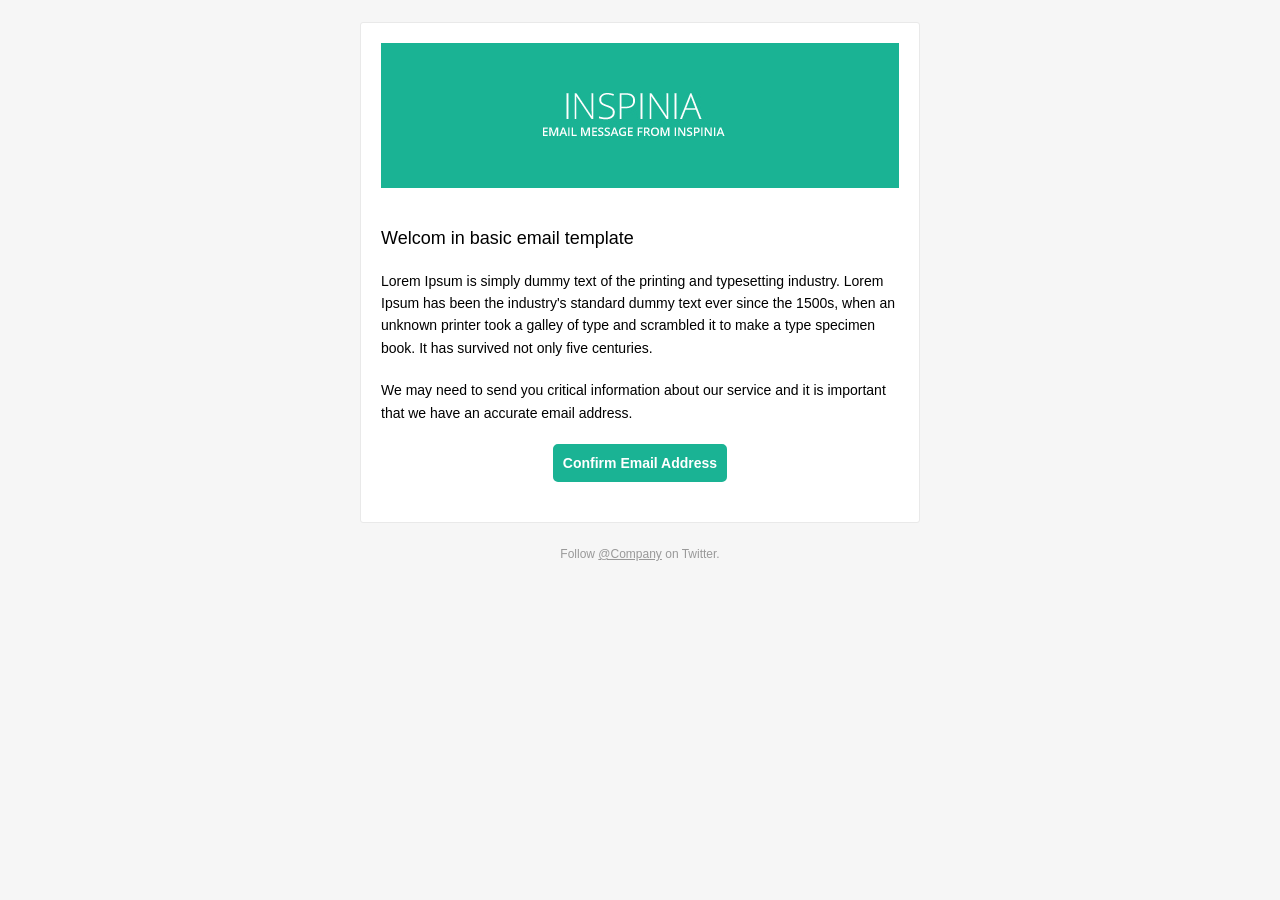
<file: war/referidosrrvv-1.0/email_templates/action.html>
<!DOCTYPE html PUBLIC "-//W3C//DTD XHTML 1.0 Transitional//EN" "http://www.w3.org/TR/xhtml1/DTD/xhtml1-transitional.dtd">
<html xmlns="http://www.w3.org/1999/xhtml">

<!-- Mirrored from webapplayers.com/inspinia_admin-v2.7.1/email_templates/action.html by HTTrack Website Copier/3.x [XR&CO'2010], Sun, 28 Jan 2018 18:22:51 GMT -->
<head>
    <meta name="viewport" content="width=device-width" />
    <meta http-equiv="Content-Type" content="text/html; charset=UTF-8" />
    <title>Actionable emails e.g. reset password</title>
    <link href="styles.css" media="all" rel="stylesheet" type="text/css" />
</head>

<body>

<table class="body-wrap">
    <tr>
        <td></td>
        <td class="container" width="600">
            <div class="content">
                <table class="main" width="100%" cellpadding="0" cellspacing="0">
                    <tr>
                        <td class="content-wrap">
                            <table  cellpadding="0" cellspacing="0">
                                <tr>
                                    <td>
                                        <img class="img-responsive" src="img/header.jpg"/>
                                    </td>
                                </tr>
                                <tr>
                                    <td class="content-block">
                                        <h3>Welcom in basic email template</h3>
                                    </td>
                                </tr>
                                <tr>
                                    <td class="content-block">
                                        Lorem Ipsum is simply dummy text of the printing and typesetting industry. Lorem Ipsum has been the industry's standard dummy text ever since the 1500s, when an unknown printer took a galley of type and scrambled it to make a type specimen book. It has survived not only five centuries.
                                    </td>
                                </tr>
                                <tr>
                                    <td class="content-block">
                                        We may need to send you critical information about our service and it is important that we have an accurate email address.
                                    </td>
                                </tr>
                                <tr>
                                    <td class="content-block aligncenter">
                                        <a href="#" class="btn-primary">Confirm email address</a>
                                    </td>
                                </tr>
                              </table>
                        </td>
                    </tr>
                </table>
                <div class="footer">
                    <table width="100%">
                        <tr>
                            <td class="aligncenter content-block">Follow <a href="#">@Company</a> on Twitter.</td>
                        </tr>
                    </table>
                </div></div>
        </td>
        <td></td>
    </tr>
</table>

</body>

<!-- Mirrored from webapplayers.com/inspinia_admin-v2.7.1/email_templates/action.html by HTTrack Website Copier/3.x [XR&CO'2010], Sun, 28 Jan 2018 18:22:52 GMT -->
</html>
</file>
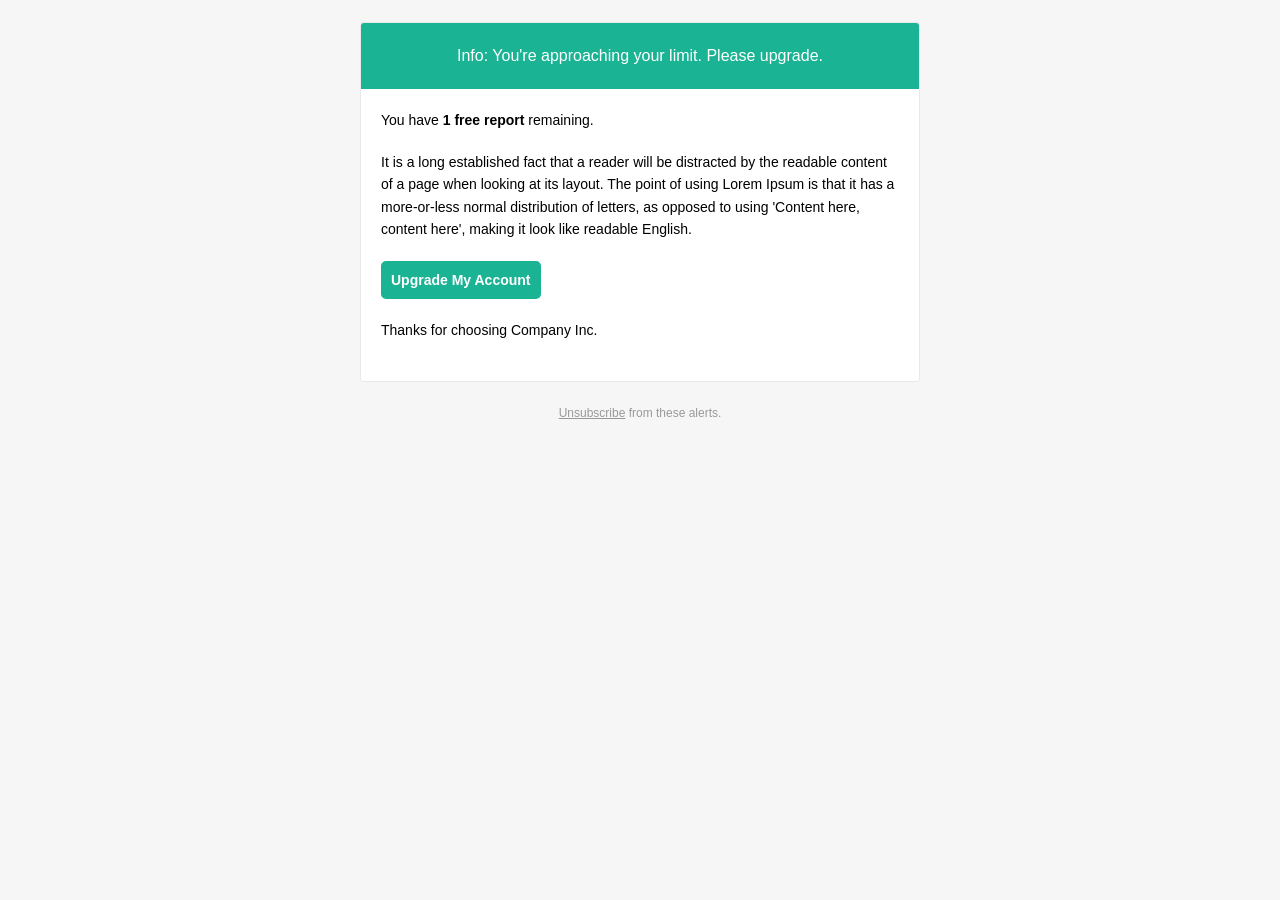
<file: war/referidosrrvv-1.0/email_templates/alert.html>
<!DOCTYPE html PUBLIC "-//W3C//DTD XHTML 1.0 Transitional//EN" "http://www.w3.org/TR/xhtml1/DTD/xhtml1-transitional.dtd">
<html xmlns="http://www.w3.org/1999/xhtml">

<!-- Mirrored from webapplayers.com/inspinia_admin-v2.7.1/email_templates/alert.html by HTTrack Website Copier/3.x [XR&CO'2010], Sun, 28 Jan 2018 18:22:52 GMT -->
<head>
    <meta name="viewport" content="width=device-width" />
    <meta http-equiv="Content-Type" content="text/html; charset=UTF-8" />
    <title>Alerts e.g. approaching your limit</title>
    <link href="styles.css" media="all" rel="stylesheet" type="text/css" />
</head>

<body>

<table class="body-wrap">
    <tr>
        <td></td>
        <td class="container" width="600">
            <div class="content">
                <table class="main" width="100%" cellpadding="0" cellspacing="0">
                    <tr>
                        <td class="alert alert-good">
                            Info: You're approaching your limit. Please upgrade.
                        </td>
                    </tr>
                    <tr>
                        <td class="content-wrap">
                            <table width="100%" cellpadding="0" cellspacing="0">
                                <tr>
                                    <td class="content-block">
                                        You have <strong>1 free report</strong> remaining.
                                    </td>
                                </tr>
                                <tr>
                                    <td class="content-block">
                                        It is a long established fact that a reader will be distracted by the readable content of a page when looking at its layout. The point of using Lorem Ipsum is that it has a more-or-less normal distribution of letters, as opposed to using 'Content here, content here', making it look like readable English.
                                    </td>
                                </tr>
                                <tr>
                                    <td class="content-block">
                                        <a href="#" class="btn-primary">Upgrade my account</a>
                                    </td>
                                </tr>
                                <tr>
                                    <td class="content-block">
                                        Thanks for choosing Company Inc.
                                    </td>
                                </tr>
                            </table>
                        </td>
                    </tr>
                </table>
                <div class="footer">
                    <table width="100%">
                        <tr>
                            <td class="aligncenter content-block"><a href="#">Unsubscribe</a> from these alerts.</td>
                        </tr>
                    </table>
                </div></div>
        </td>
        <td></td>
    </tr>
</table>

</body>

<!-- Mirrored from webapplayers.com/inspinia_admin-v2.7.1/email_templates/alert.html by HTTrack Website Copier/3.x [XR&CO'2010], Sun, 28 Jan 2018 18:22:52 GMT -->
</html>
</file>
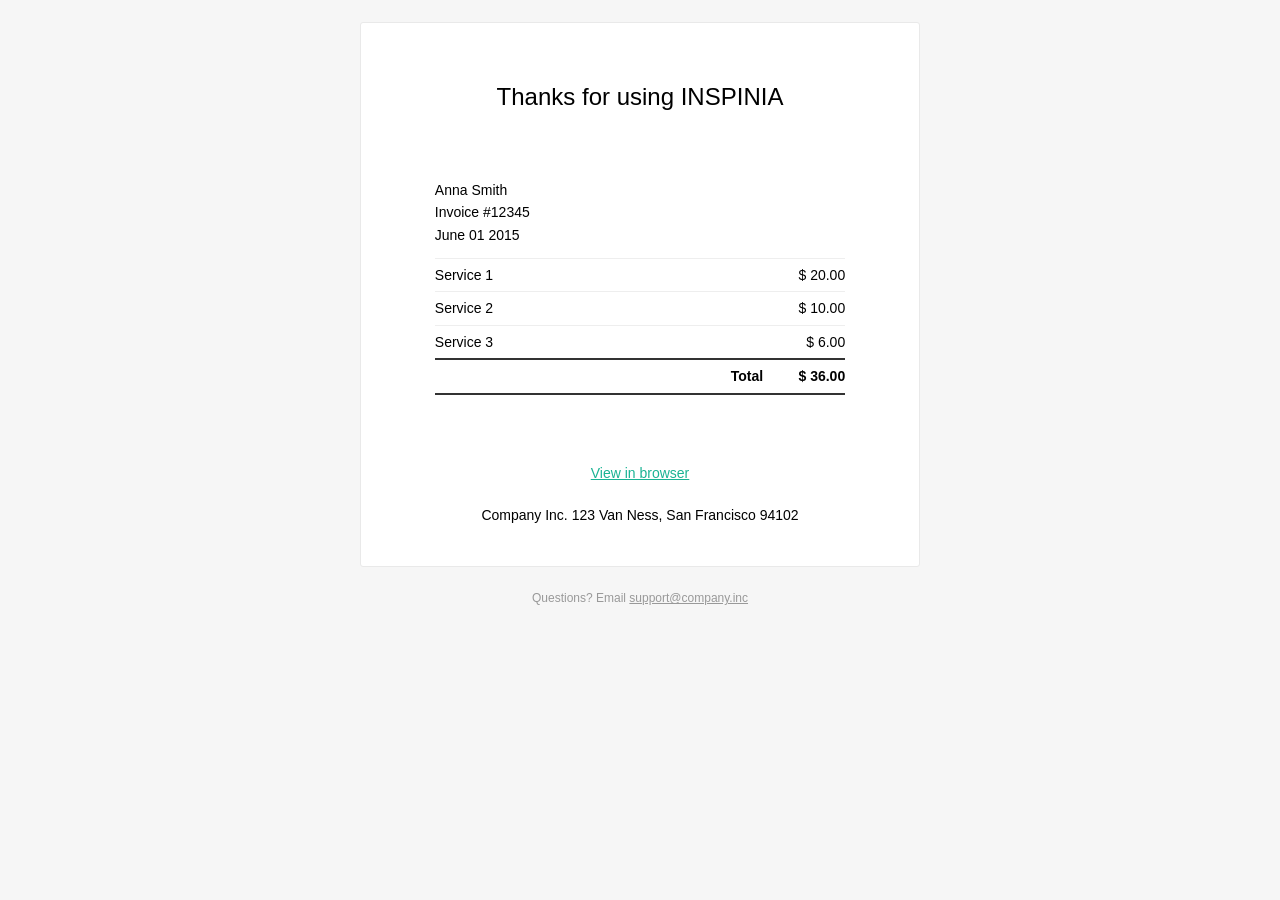
<file: war/referidosrrvv-1.0/email_templates/billing.html>
<!DOCTYPE html PUBLIC "-//W3C//DTD XHTML 1.0 Transitional//EN" "http://www.w3.org/TR/xhtml1/DTD/xhtml1-transitional.dtd">
<html xmlns="http://www.w3.org/1999/xhtml">

<!-- Mirrored from webapplayers.com/inspinia_admin-v2.7.1/email_templates/billing.html by HTTrack Website Copier/3.x [XR&CO'2010], Sun, 28 Jan 2018 18:22:52 GMT -->
<head>
    <meta name="viewport" content="width=device-width" />
    <meta http-equiv="Content-Type" content="text/html; charset=UTF-8" />
    <title>Billing e.g. invoices and receipts</title>
    <link href="styles.css" media="all" rel="stylesheet" type="text/css" />
</head>

<body>

<table class="body-wrap">
    <tr>
        <td></td>
        <td class="container" width="600">
            <div class="content">
                <table class="main" width="100%" cellpadding="0" cellspacing="0">
                    <tr>
                        <td class="content-wrap aligncenter">
                            <table width="100%" cellpadding="0" cellspacing="0">
                                <tr>
                                    <td class="content-block">
                                        <h2>Thanks for using INSPINIA</h2>
                                    </td>
                                </tr>
                                <tr>
                                    <td class="content-block">
                                        <table class="invoice">
                                            <tr>
                                                <td>Anna Smith<br>Invoice #12345<br>June 01 2015</td>
                                            </tr>
                                            <tr>
                                                <td>
                                                    <table class="invoice-items" cellpadding="0" cellspacing="0">
                                                        <tr>
                                                            <td>Service 1</td>
                                                            <td class="alignright">$ 20.00</td>
                                                        </tr>
                                                        <tr>
                                                            <td>Service 2</td>
                                                            <td class="alignright">$ 10.00</td>
                                                        </tr>
                                                        <tr>
                                                            <td>Service 3</td>
                                                            <td class="alignright">$ 6.00</td>
                                                        </tr>
                                                        <tr class="total">
                                                            <td class="alignright" width="80%">Total</td>
                                                            <td class="alignright">$ 36.00</td>
                                                        </tr>
                                                    </table>
                                                </td>
                                            </tr>
                                        </table>
                                    </td>
                                </tr>
                                <tr>
                                    <td class="content-block">
                                        <a href="#">View in browser</a>
                                    </td>
                                </tr>
                                <tr>
                                    <td class="content-block">
                                        Company Inc. 123 Van Ness, San Francisco 94102
                                    </td>
                                </tr>
                            </table>
                        </td>
                    </tr>
                </table>
                <div class="footer">
                    <table width="100%">
                        <tr>
                            <td class="aligncenter content-block">Questions? Email <a href="mailto:">support@company.inc</a></td>
                        </tr>
                    </table>
                </div></div>
        </td>
        <td></td>
    </tr>
</table>

</body>

<!-- Mirrored from webapplayers.com/inspinia_admin-v2.7.1/email_templates/billing.html by HTTrack Website Copier/3.x [XR&CO'2010], Sun, 28 Jan 2018 18:22:52 GMT -->
</html>
</file>
<file: war/referidosrrvv-1.0/email_templates/styles.css>
/* -------------------------------------
    GLOBAL
    A very basic CSS reset
------------------------------------- */
* {
    margin: 0;
    padding: 0;
    font-family: "Helvetica Neue", "Helvetica", Helvetica, Arial, sans-serif;
    box-sizing: border-box;
    font-size: 14px;
}

img {
    max-width: 100%;
}

body {
    -webkit-font-smoothing: antialiased;
    -webkit-text-size-adjust: none;
    width: 100% !important;
    height: 100%;
    line-height: 1.6;
}

/* Let's make sure all tables have defaults */
table td {
    vertical-align: top;
}

/* -------------------------------------
    BODY & CONTAINER
------------------------------------- */
body {
    background-color: #f6f6f6;
}

.body-wrap {
    background-color: #f6f6f6;
    width: 100%;
}

.container {
    display: block !important;
    max-width: 600px !important;
    margin: 0 auto !important;
    /* makes it centered */
    clear: both !important;
}

.content {
    max-width: 600px;
    margin: 0 auto;
    display: block;
    padding: 20px;
}

/* -------------------------------------
    HEADER, FOOTER, MAIN
------------------------------------- */
.main {
    background: #fff;
    border: 1px solid #e9e9e9;
    border-radius: 3px;
}

.content-wrap {
    padding: 20px;
}

.content-block {
    padding: 0 0 20px;
}

.header {
    width: 100%;
    margin-bottom: 20px;
}

.footer {
    width: 100%;
    clear: both;
    color: #999;
    padding: 20px;
}
.footer a {
    color: #999;
}
.footer p, .footer a, .footer unsubscribe, .footer td {
    font-size: 12px;
}

/* -------------------------------------
    TYPOGRAPHY
------------------------------------- */
h1, h2, h3 {
    font-family: "Helvetica Neue", Helvetica, Arial, "Lucida Grande", sans-serif;
    color: #000;
    margin: 40px 0 0;
    line-height: 1.2;
    font-weight: 400;
}

h1 {
    font-size: 32px;
    font-weight: 500;
}

h2 {
    font-size: 24px;
}

h3 {
    font-size: 18px;
}

h4 {
    font-size: 14px;
    font-weight: 600;
}

p, ul, ol {
    margin-bottom: 10px;
    font-weight: normal;
}
p li, ul li, ol li {
    margin-left: 5px;
    list-style-position: inside;
}

/* -------------------------------------
    LINKS & BUTTONS
------------------------------------- */
a {
    color: #1ab394;
    text-decoration: underline;
}

.btn-primary {
    text-decoration: none;
    color: #FFF;
    background-color: #1ab394;
    border: solid #1ab394;
    border-width: 5px 10px;
    line-height: 2;
    font-weight: bold;
    text-align: center;
    cursor: pointer;
    display: inline-block;
    border-radius: 5px;
    text-transform: capitalize;
}

/* -------------------------------------
    OTHER STYLES THAT MIGHT BE USEFUL
------------------------------------- */
.last {
    margin-bottom: 0;
}

.first {
    margin-top: 0;
}

.aligncenter {
    text-align: center;
}

.alignright {
    text-align: right;
}

.alignleft {
    text-align: left;
}

.clear {
    clear: both;
}

/* -------------------------------------
    ALERTS
    Change the class depending on warning email, good email or bad email
------------------------------------- */
.alert {
    font-size: 16px;
    color: #fff;
    font-weight: 500;
    padding: 20px;
    text-align: center;
    border-radius: 3px 3px 0 0;
}
.alert a {
    color: #fff;
    text-decoration: none;
    font-weight: 500;
    font-size: 16px;
}
.alert.alert-warning {
    background: #f8ac59;
}
.alert.alert-bad {
    background: #ed5565;
}
.alert.alert-good {
    background: #1ab394;
}

/* -------------------------------------
    INVOICE
    Styles for the billing table
------------------------------------- */
.invoice {
    margin: 40px auto;
    text-align: left;
    width: 80%;
}
.invoice td {
    padding: 5px 0;
}
.invoice .invoice-items {
    width: 100%;
}
.invoice .invoice-items td {
    border-top: #eee 1px solid;
}
.invoice .invoice-items .total td {
    border-top: 2px solid #333;
    border-bottom: 2px solid #333;
    font-weight: 700;
}

/* -------------------------------------
    RESPONSIVE AND MOBILE FRIENDLY STYLES
------------------------------------- */
@media only screen and (max-width: 640px) {
    h1, h2, h3, h4 {
        font-weight: 600 !important;
        margin: 20px 0 5px !important;
    }

    h1 {
        font-size: 22px !important;
    }

    h2 {
        font-size: 18px !important;
    }

    h3 {
        font-size: 16px !important;
    }

    .container {
        width: 100% !important;
    }

    .content, .content-wrap {
        padding: 10px !important;
    }

    .invoice {
        width: 100% !important;
    }
}
</file>
